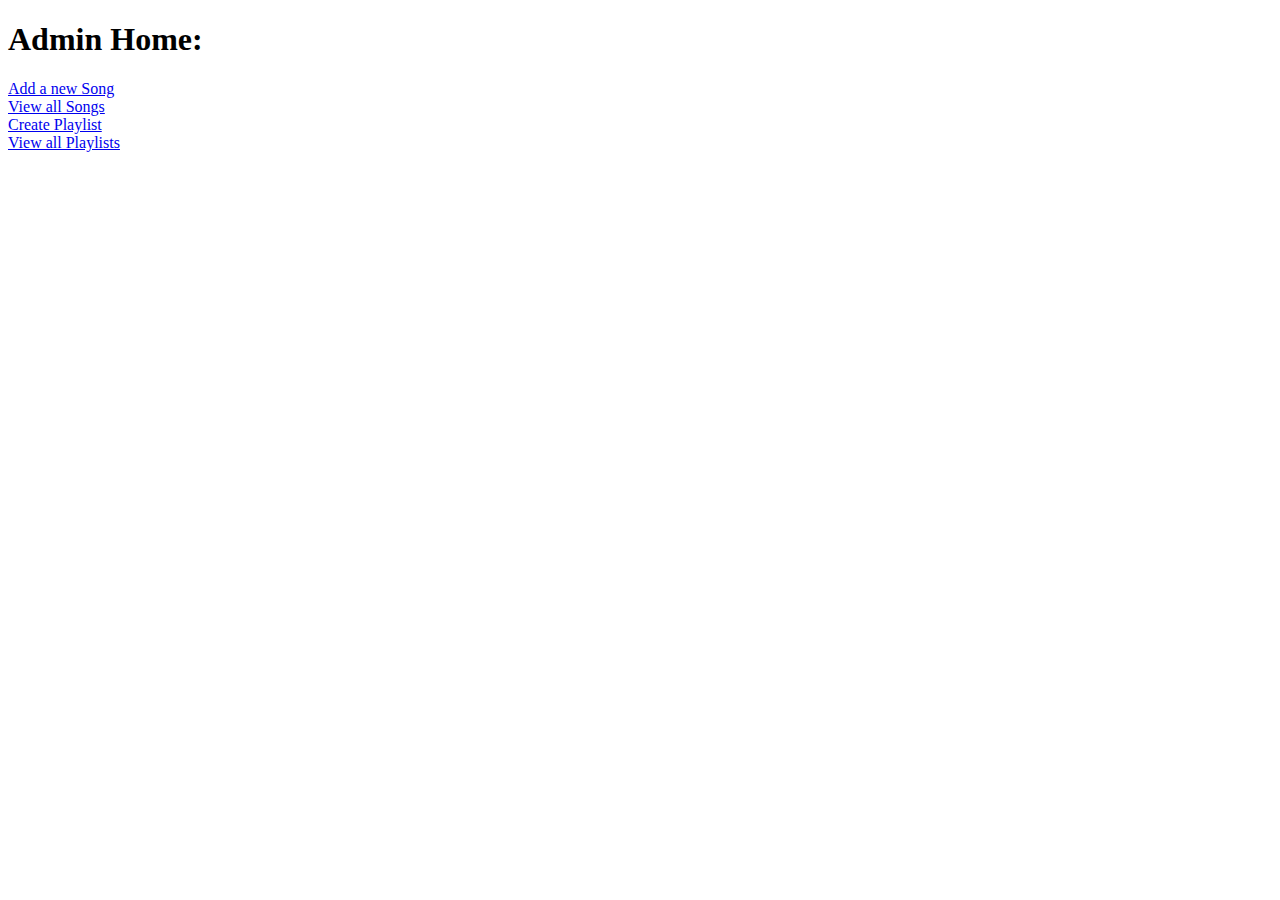
<file: src/main/resources/templates/adminHome.html>
<!DOCTYPE html>
<html>
<head>
<meta charset="ISO-8859-1">
<title>Insert title here</title>
</head>
<body>
	<h1>Admin Home:</h1>
	<a href="newSong">Add a new Song</a>
	<br>
	<a href="viewSongs">View all Songs</a>
	<br>
	<a href="createPlaylist">Create Playlist</a>
	<br>
	<a href="viewPlaylists">View all Playlists</a>
</body>
</html>
</file>
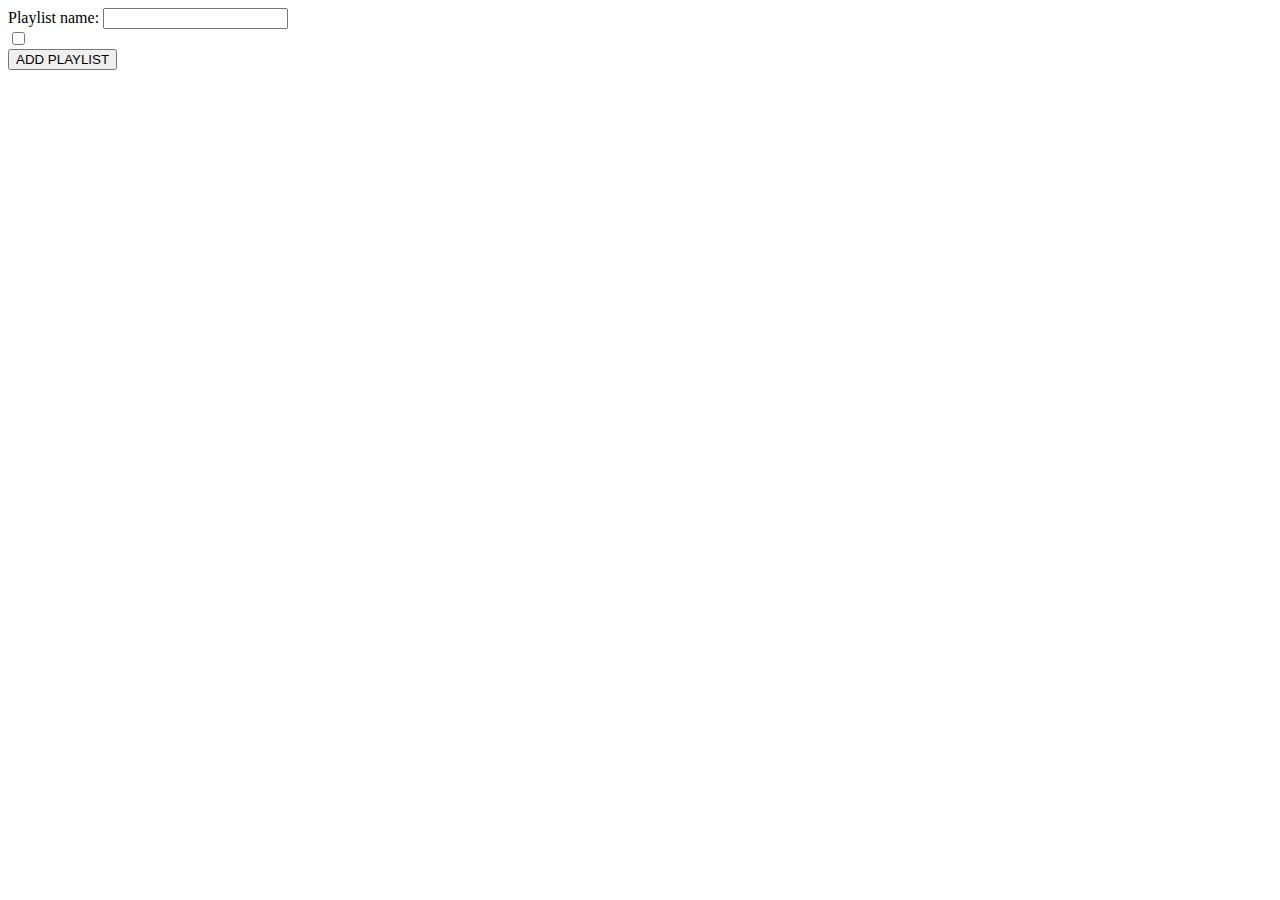
<file: src/main/resources/templates/createPlaylist.html>
<!DOCTYPE html>
<html xmlns:th="http://www.thymeleaf.org">
<head>
<meta charset="ISO-8859-1">
<title>Insert title here</title>
</head>
<body>
	<form action="addPlaylist" method="post">
		<label>Playlist name: </label>
		<input type="text" name="name">
		
		<br>
		
		<div th:each="song:${songs}">
			<input type="checkbox" th:name="songs" th:value="${song.id}">
			<label th:text="${song.name}"></label>
		</div>
		
		<input type="submit" value="ADD PLAYLIST">
	</form>
</body>
</html>
</file>
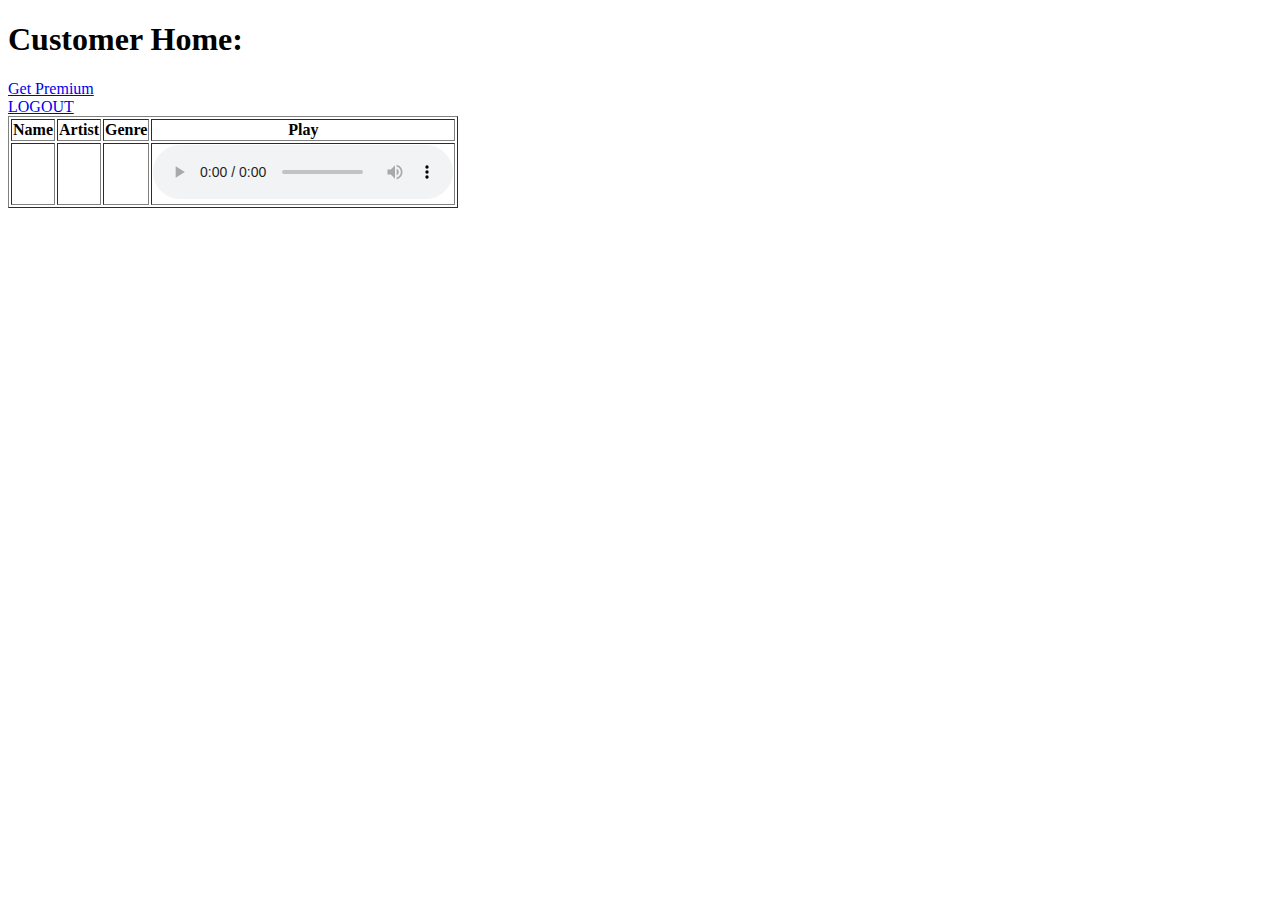
<file: src/main/resources/templates/customerHome.html>
<!DOCTYPE html>
<html xmlns:th="http://www.thymeleaf.org">
<head>
<meta charset="ISO-8859-1">
<title>Insert title here</title>
</head>
<body>
	<div th:unless="${isPremium}" class="non-premium">
		<h1>Customer Home:</h1>
		<a href="pay">Get Premium</a>
		<br>
		<a href="logout">LOGOUT</a>
	</div>
	
	<div th:if="${isPremium}" class="premium">
	<table border>
		<thead>
			<tr>
				<th>Name</th>
				<th>Artist</th>
				<th>Genre</th>
				<th>Play</th>
			</tr>
		</thead>
		
		<tbody>
			<tr th:each="song:${songs}">
				<td th:text="${song.name}"></td>
				<td th:text="${song.artist}"></td>
				<td th:text="${song.genre}"></td>
				<td>
					<audio controls>
						<source th:src="${song.link}" type="audio/mpeg">
					</audio>
				</td>
			</tr>
		</tbody>
	</table>
	</div>
</body>
</html>
</file>
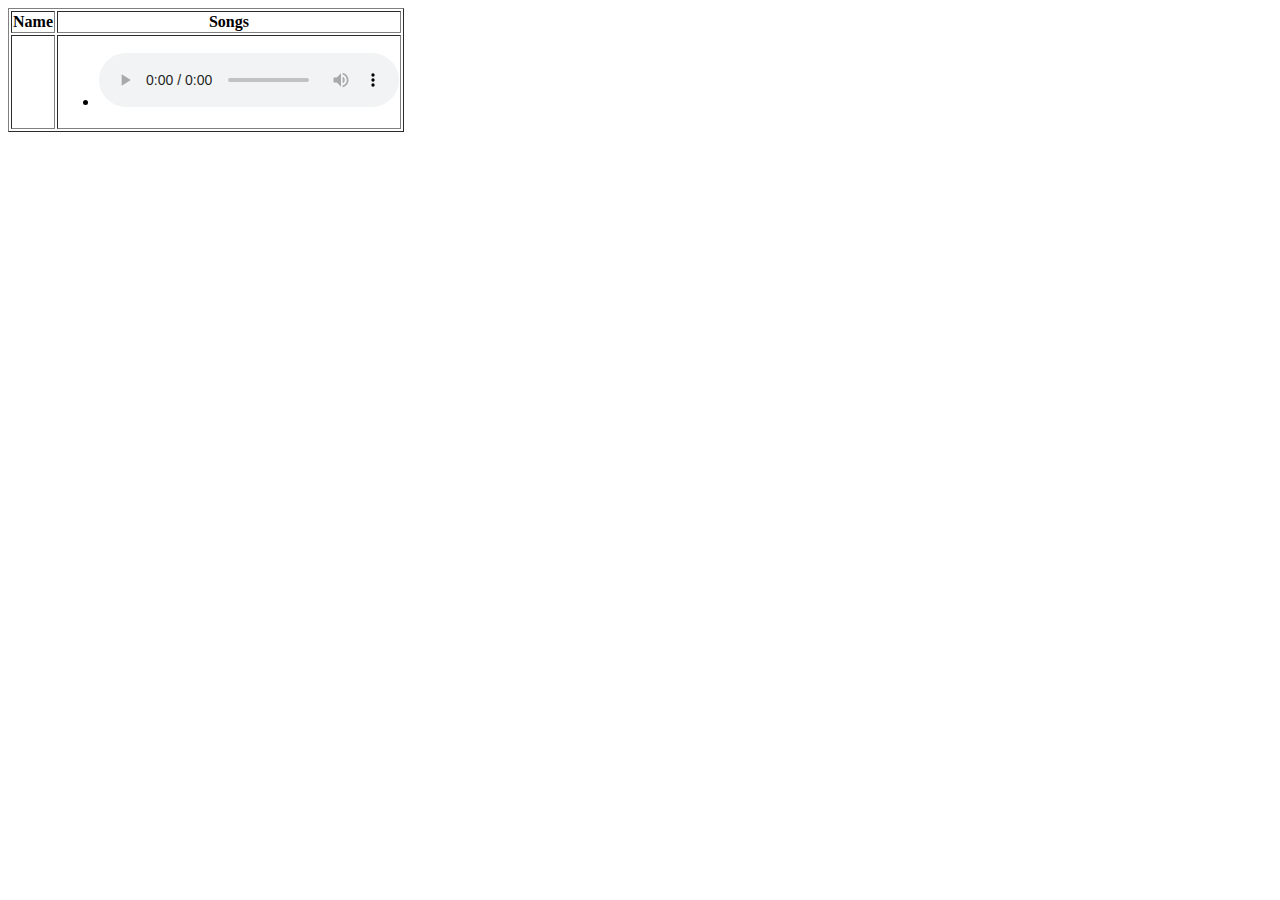
<file: src/main/resources/templates/displayPlaylists.html>
<!DOCTYPE html>
<html xmlns:th="http://www.thymeleaf.org">
<head>
<meta charset="ISO-8859-1">
<title>All Playlists</title>

<link rel="stylesheet" th:href="@{/css/displayPlaylist.css}">
</head>
<body>
	<table border>
		<thead>
			<tr>
				<th>Name</th>
				<th>Songs</th>
			</tr>
		</thead>
		
		<tbody>
			<tr th:each="plist:${allPlaylists}">
				<td th:text="${plist.name}"></td>
				<td>
					<ul>
						<li th:each="song : ${plist.songs}" >
							<span th:text="${song.name}"></span>
							<audio controls>
								<source th:src="${song.link}" type="audio/mpeg">
							</audio>
						</li>
					</ul>
				</td>
			</tr>
		</tbody>
	</table>
</body>
</html>
</file>
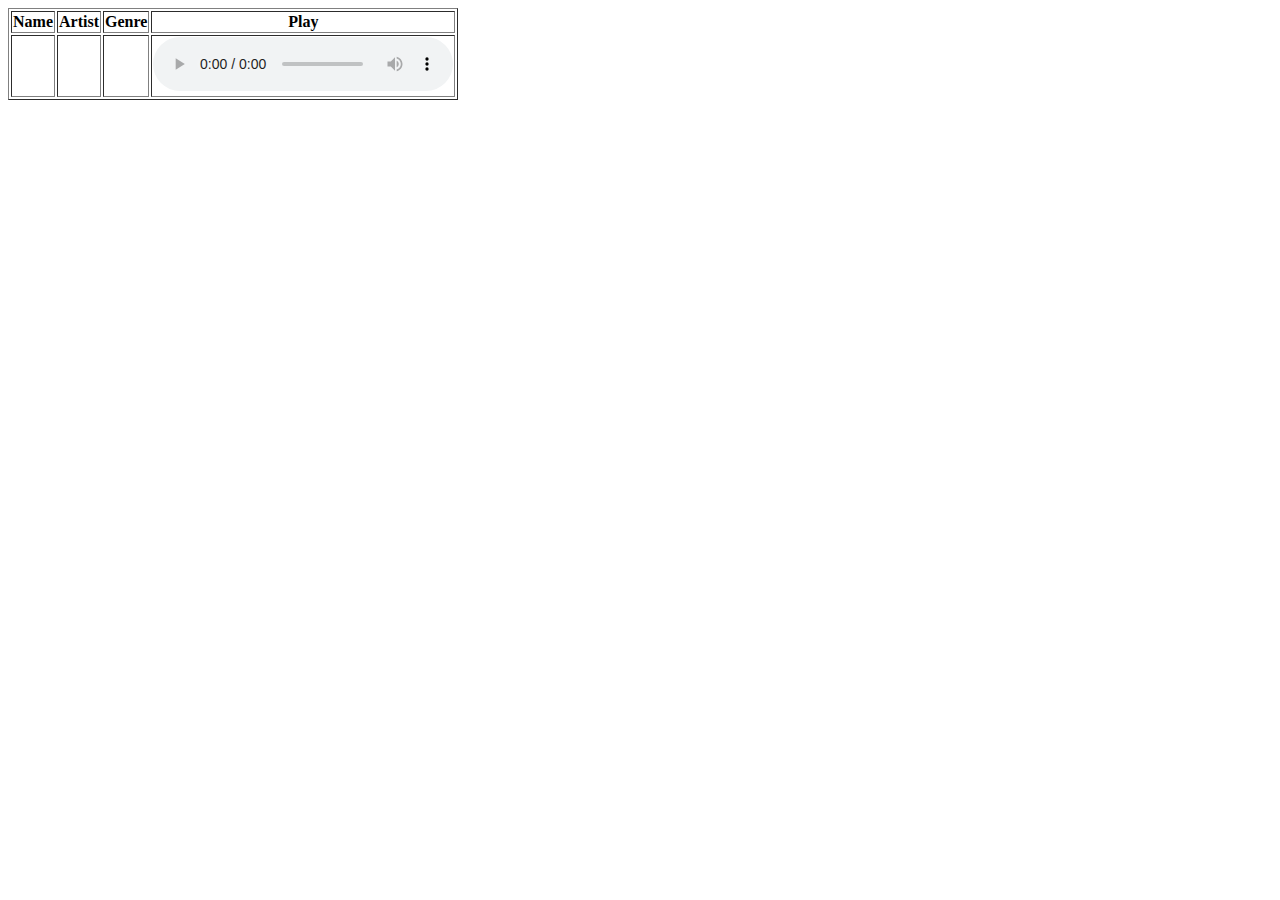
<file: src/main/resources/templates/displaySongs.html>
<!DOCTYPE html>
<html xmlns:th="http://www.thymeleaf.org">
<head>
<meta charset="ISO-8859-1">
<title>Insert title here</title>
<style type="text/css">
	iframe{
		height:100px;
		width:500px;
	}
</style>
</head>
<body>
	<table border>
		<thead>
			<tr>
				<th>Name</th>
				<th>Artist</th>
				<th>Genre</th>
				<th>Play</th>
			</tr>
		</thead>
		
		<tbody>
			<tr th:each="song:${songs}">
				<td th:text="${song.name}"></td>
				<td th:text="${song.artist}"></td>
				<td th:text="${song.genre}"></td>
				<td>
					<audio controls>
						<source th:src="${song.link}" type="audio/mpeg">
					</audio>
				</td>
			</tr>
		</tbody>
	</table>
</body>
</html>
</file>
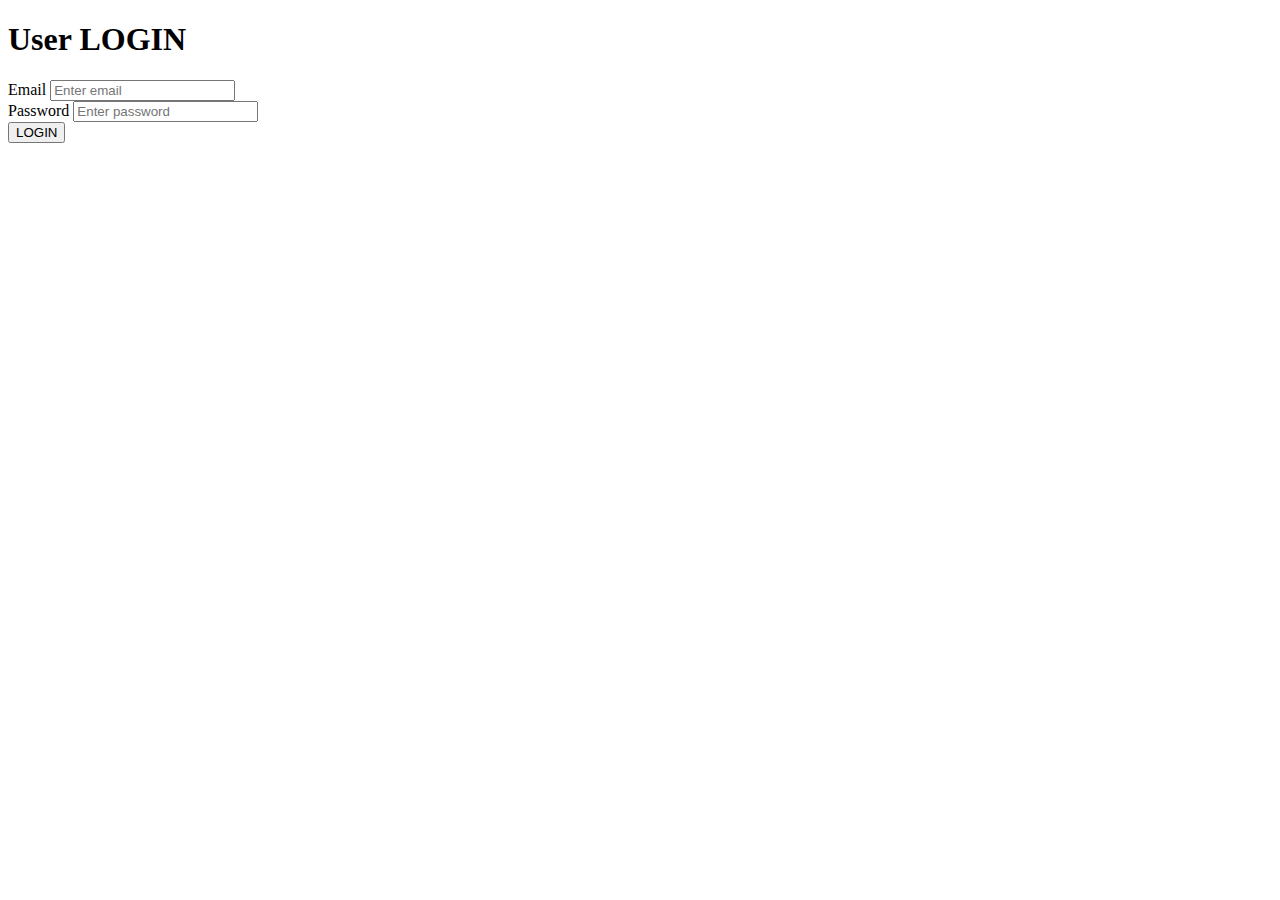
<file: src/main/resources/templates/login.html>
<!DOCTYPE html>
<html>
<head>
<meta charset="ISO-8859-1">
<title>User Login</title>
<link rel="stylesheet" th:href="@{/css/login.css}">
</head>
<body>
<div class="container">
<div class="form">
	<h1>User LOGIN</h1>
	<form action="validate" method="post">
		<label>Email</label>
		<input type="email" name="email" placeholder="Enter email">
		<br>
		<label>Password</label>
		<input type="password" name="password" placeholder="Enter password">
		<br>
		<input type="submit" value="LOGIN">
	</form>
</div>
</div>
</body>
</html>
</file>
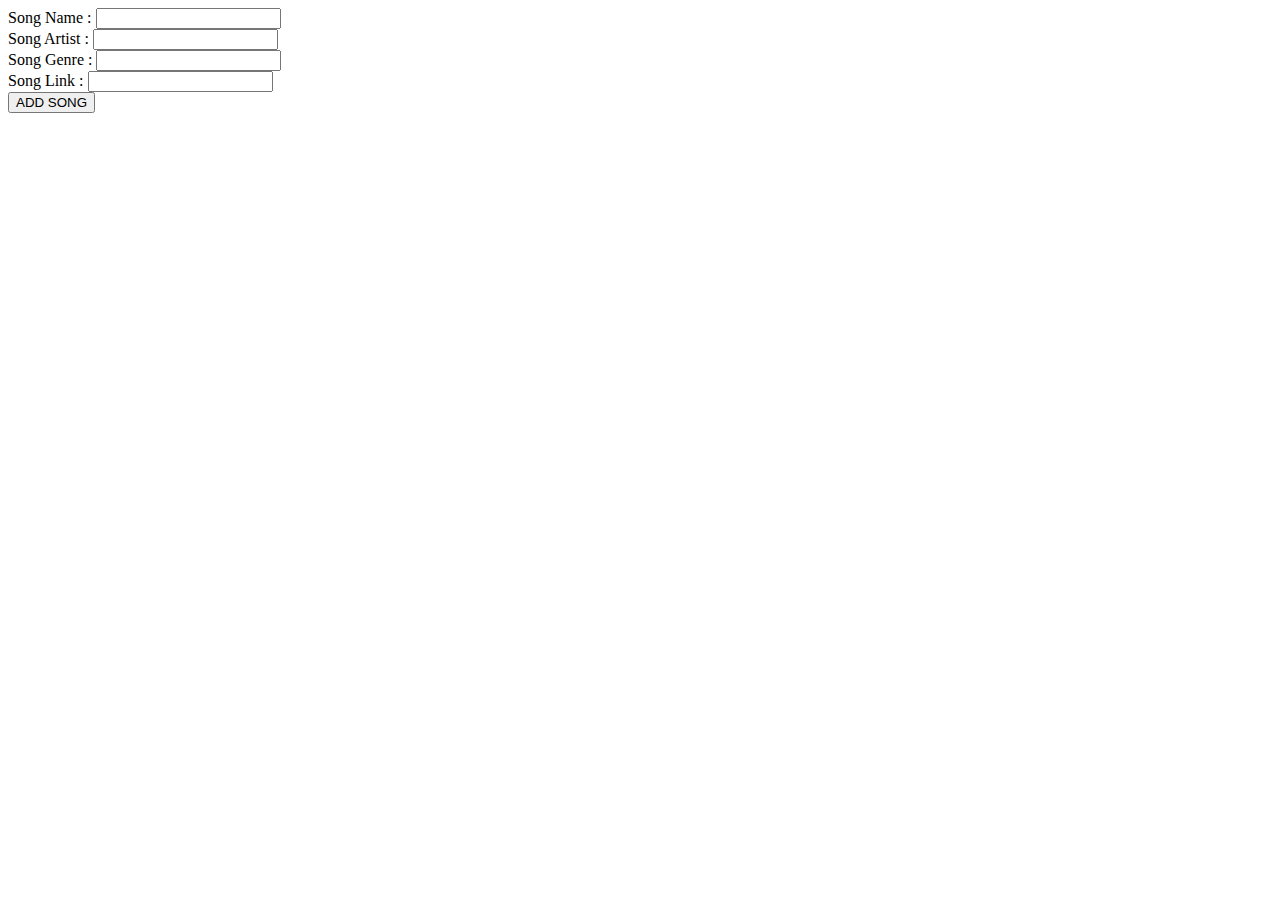
<file: src/main/resources/templates/newSong.html>
<!DOCTYPE html>
<html>
<head>
<meta charset="ISO-8859-1">
<title>Add new Song</title>
</head>
<body>
	<form action="addSong" method="post">
		<label>Song Name : </label>
		<input type="text" name="name">
		<br>
		
		<label>Song Artist : </label>
		<input type="text" name="artist">
		<br>
		
		<label>Song Genre : </label>
		<input type="text" name="genre">
		<br>
		
		<label>Song Link : </label>
		<input type="text" name="link">
		<br>
		
		<input type="submit" value="ADD SONG">
	</form>
</body>
</html>
</file>
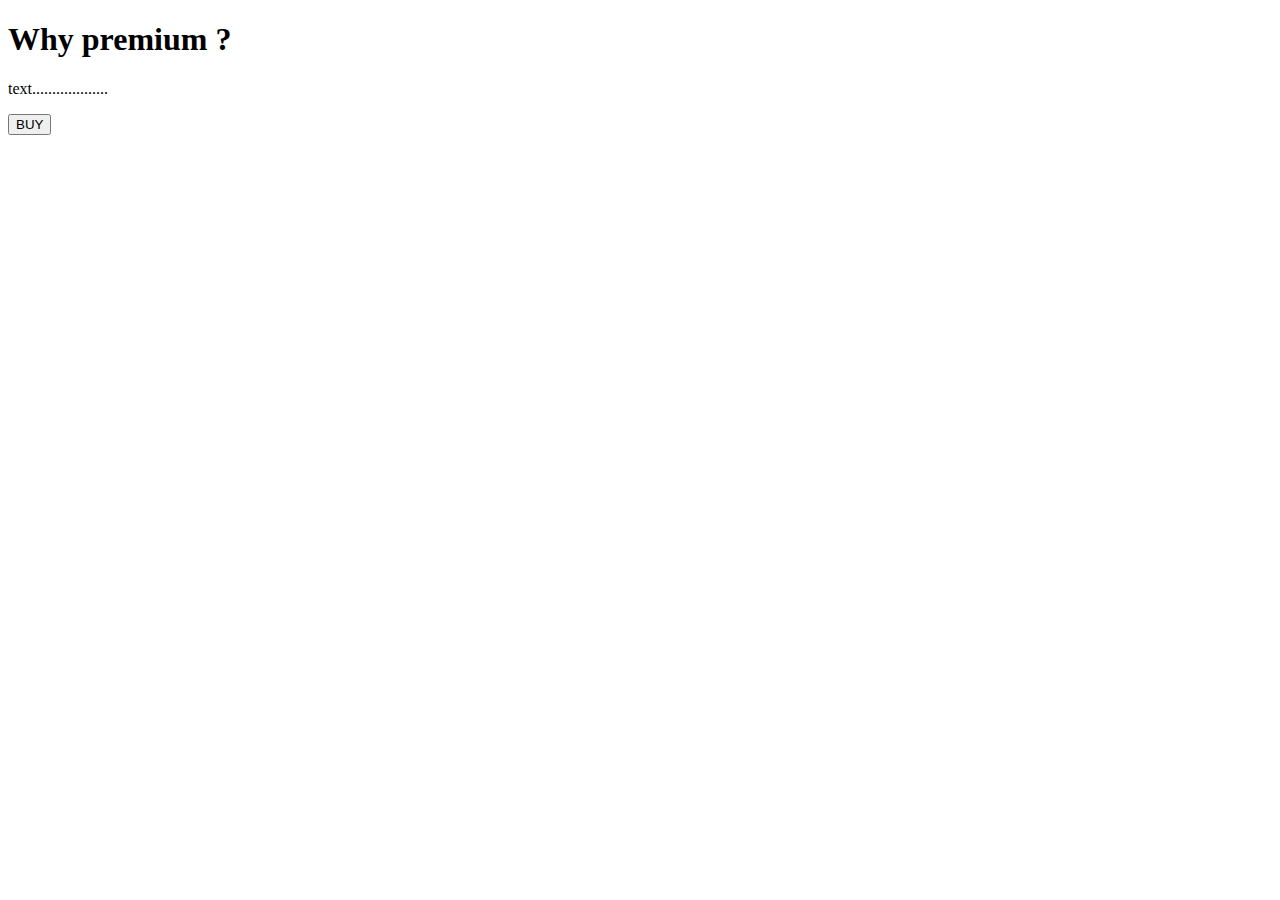
<file: src/main/resources/templates/pay.html>
<!DOCTYPE html>
<html xmlns:th="https://www.thymeleaf.org">
<head>
<meta charset="ISO-8859-1">
	
	<title>Payment</title>
	<script src="https://checkout.razorpay.com/v1/checkout.js"></script>
	<script src="https://code.jquery.com/jquery-3.5.1.min.js"></script>

</head>
<body>
<div>

		<h1>Why premium ? </h1>
		<p>text...................</p>
		
    	<form id="payment-form">
	        <button type="submit" class="buy-button" >BUY</button>
	    </form>
   
</div>

<script>
$(document).ready(function() {
    $(".buy-button").click(function(e) {
        e.preventDefault();
        var form = $(this).closest('form');
        
        
        createOrder();
    });
});

function createOrder() {
	
    $.post("/createOrder")
        .done(function(order) {
            order = JSON.parse(order);
            var options = {
                "key": "rzp_test_UqBICcJOEJD4nH",
                "amount": order.amount_due.toString(),
                "currency": "INR",
                "name": "Tune Hub",
                "description": "Test Transaction",
                "order_id": order.id,
                "handler": function (response) {
                    verifyPayment(response.razorpay_order_id, response.razorpay_payment_id, response.razorpay_signature);
                },
                "prefill": {
                    "name": "Your Name",
                    "email": "test@example.com",
                    "contact": "9999999999"
                },
                "notes": {
                    "address": "Your Address"
                },
                "theme": {
                    "color": "#F37254"
                }
            };
            var rzp1 = new Razorpay(options);
            rzp1.open();
        })
        .fail(function(error) {
            console.error("Error:", error);
        });
}

function verifyPayment(orderId, paymentId, signature) {
     $.post("/verify", { orderId: orderId, paymentId: paymentId, signature: signature })
         .done(function(isValid) {
             if (isValid) {
                 alert("Payment successful");
                 window.location.href = 'payment-success';
             } else {
                 alert("Payment failed");
                 window.location.href = 'payment-failure';
             }
         })
         .fail(function(error) {
             console.error("Error:", error);
         });
}
</script>
</body>
</html>
</file>
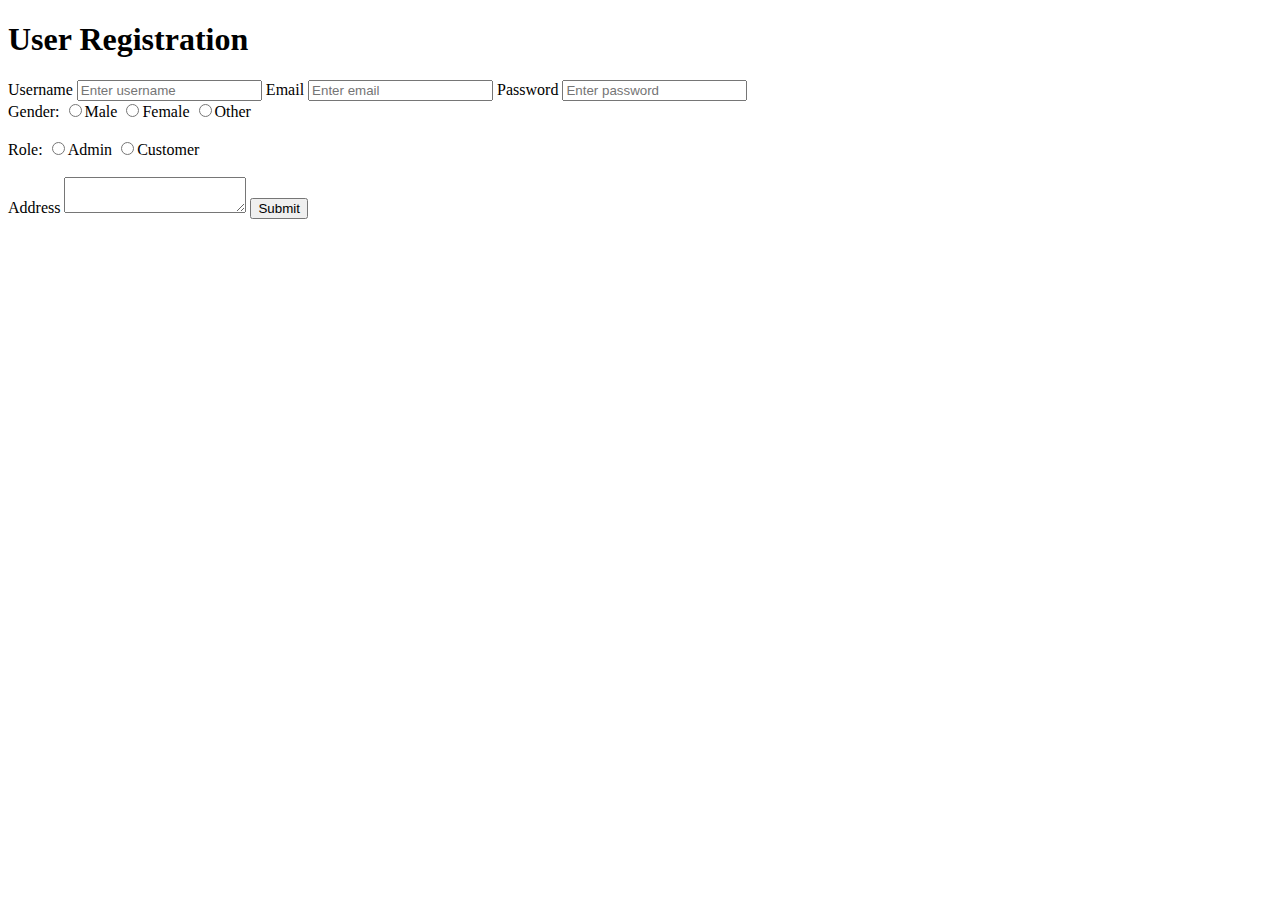
<file: src/main/resources/templates/registration.html>
<!DOCTYPE html>
<html>
<head>
<meta charset="ISO-8859-1">
<title>User Registration</title>
<link rel="stylesheet" th:href="@{/css/registration.css}">
</head>
<body>
<div class="container">
	<div class="container-form">
	<h1>User Registration</h1>
	<form action="register" method="post">
		<label>Username</label>
		<input type="text" name="username" placeholder="Enter username">
		<label>Email</label>
		<input type="email" name="email" placeholder="Enter email">
		<label>Password</label>
		<input type="password" name="password" placeholder="Enter password">
		<div class="gender">
		<label>Gender:</label>
		<input type="radio" name="gender" value="male"><label>Male</label>
		<input type="radio" name="gender" value="female"><label>Female</label>
		<input type="radio" name="gender" value="other"><label>Other</label>
		</div><br>
		<div class="role">
		<label>Role:</label>
		<input type="radio" name="role" value="admin"><label>Admin</label>
		<input type="radio" name="role" value="customer"><label>Customer</label>
		</div><br>
		<label>Address</label>
		<textarea name="address"></textarea>
		<input type="submit">
	</form>
	</div>
</div>
</body>
</html>
</file>
